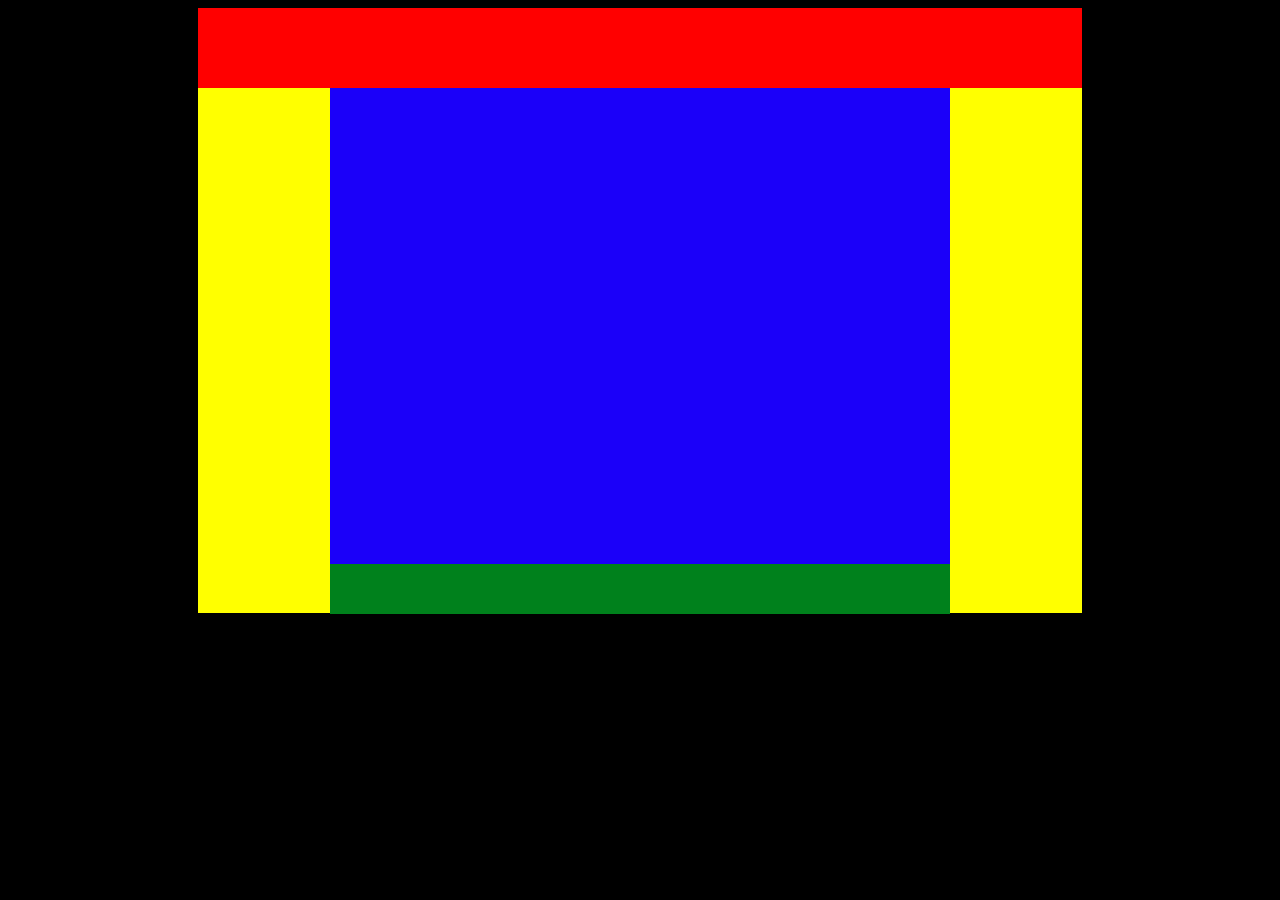
<file: one/one.html>
<!DOCTYPE html>
<html>
<head>
	<meta charset="utf-8">
	<title>LS HW1 Part 1</title>
	<meta name="description" content="">
	<meta name="viewport" content="width=device-width, initial-scale=1.0">
	<link rel="stylesheet" href="one.css">
</head>
<body>

	<div class="container">
	<div id="top-box">
	TOP BOX
	</div>
	
	<div id="left-box">
	LEFT BOX
	</div>
	
	<div id="center-box">
	CENTER BOX
		
		<div id="bottom-box">
		BOTTOM BOX
		</div>
		
	</div>
	
	<div id="right-box">
	RIGHT BOX
	</div>
	
</div>

</body>
</html>
</file>
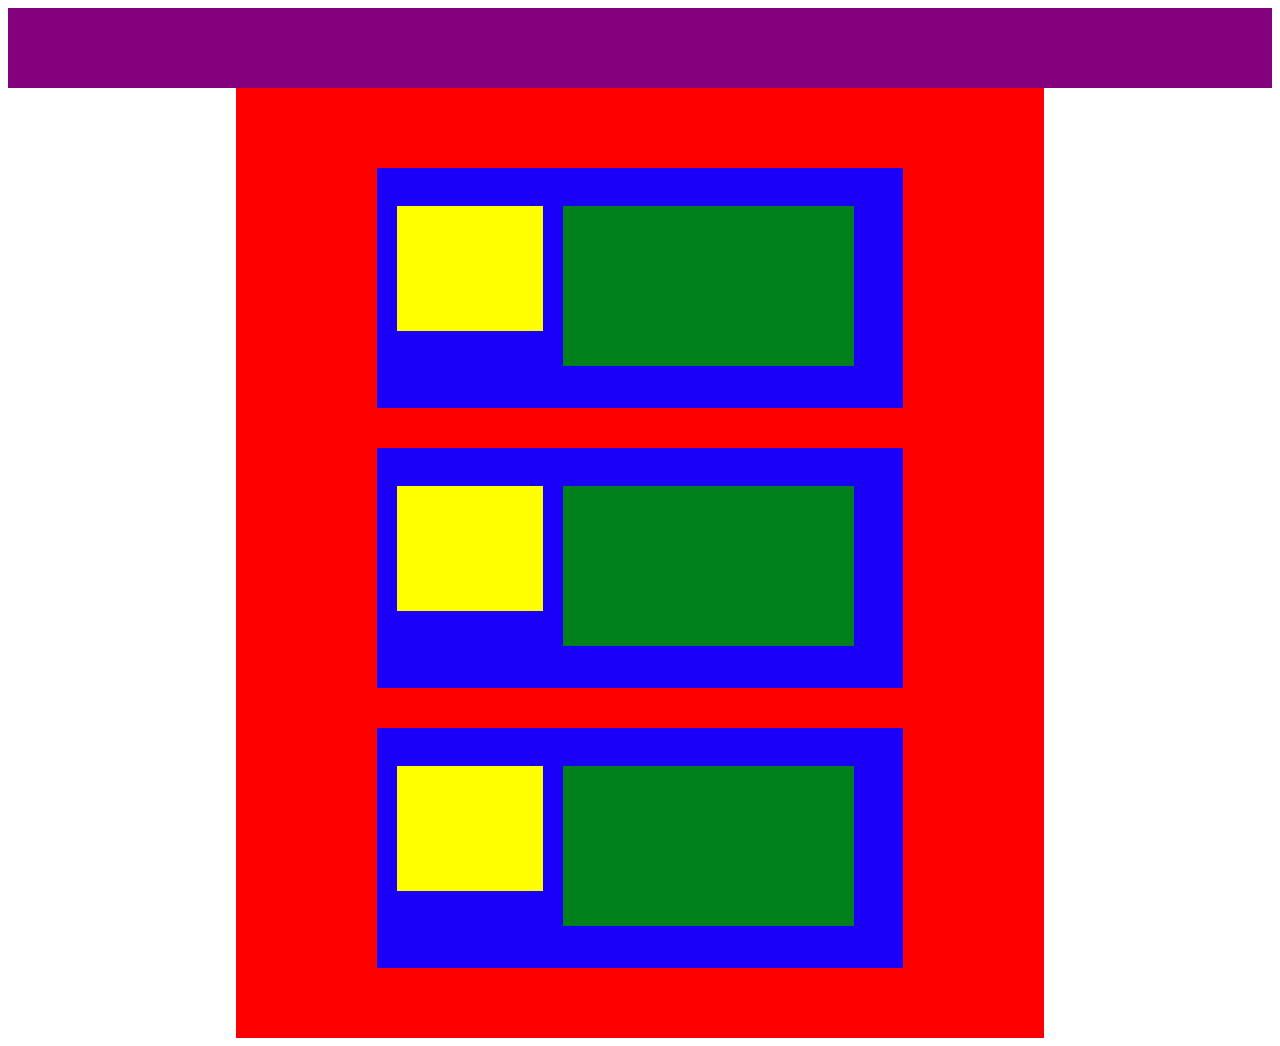
<file: three/three.html>
<!DOCTYPE html>
<html>
<head>
	<meta charset="utf-8">
	<title>LS HW1 Part 3</title>
	<meta name="description" content="">
	<meta name="viewport" content="width=device-width, initial-scale=1.0">
	<link rel="stylesheet" href="three.css">
</head>
<body>

	<div id="top-box">
	TOP BOX
</div>

	<div class="container">
	
	<div id="center">
		
		<div class="blue-box">
			BLUE BOX
			
			<div class="inner-box">
			
				<div class="yellow-box">
				YELLOW BOX
				</div>

				<div class="green-box">
				GREEN BOX
				</div>
				
			</div>
			
		</div>
		
		<div class="blue-box">
			BLUE BOX
			
			<div class="inner-box">
			
				<div class="yellow-box">
				YELLOW BOX
				</div>

				<div class="green-box">
				GREEN BOX
				</div>
				
			</div>
			
		</div>
		
		<div class="blue-box">
			BLUE BOX
			
			<div class="inner-box">
			
				<div class="yellow-box">
				YELLOW BOX
				</div>

				<div class="green-box">
				GREEN BOX
				</div>
				
			</div>
			
		</div>
		
	</div>
	
</div>

</body>
</html>
</file>
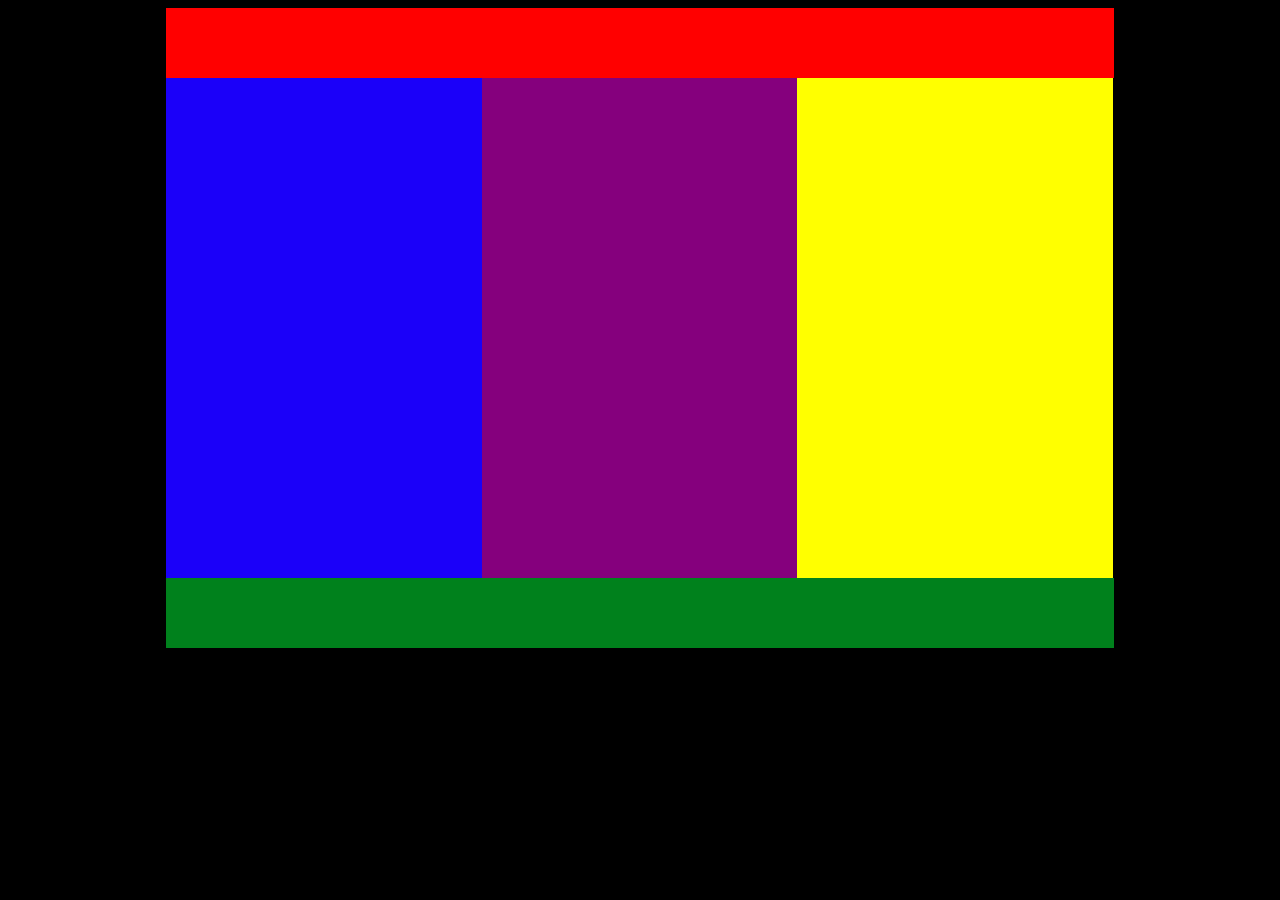
<file: two/two.html>
<!DOCTYPE html>
<html>
<head>
	<meta charset="utf-8">
	<title>LS HW1 Part 2</title>
	<meta name="description" content="">
	<meta name="viewport" content="width=device-width, initial-scale=1.0">
	<link rel="stylesheet" href="two.css">
</head>
<body>

	<div class="container">

	<div id="top-box">
	TOP BOX
	</div>
	
	<div id="center">
	
		<div id="left-box">
		LEFT BOX
		</div>

		<div id="middle-box">
		MIDDLE BOX
		</div>

		<div id="right-box">
		RIGHT BOX
		</div>
		
	</div>
	
	<div id="bottom-box">
	BOTTOM BOX
	</div>
	
</div>

</body>
</html>
</file>
<file: one/one.css>
body {
  background: #000;
  color: transparent;
}

.container {
  max-width: 70%;
  max-height: 100%;
  margin: 0 auto;
}

#top-box {
  width: 100%;
  height: 80px;
  background-color: #FF0000;
}

#left-box {
  width: 15%;
  height: 525px;
  background: #ff0;
  float: left;
}

#center-box {
  width: 70%;
  height: 525px;
  background: #1B00F9;
  float: left;
}

#right-box {
  width: 15%;
  height: 525px;
  background: #ff0;
  float: right;
}

#bottom-box {
  width: 100%;
  height: 50px;
  background: #00811c;
  margin: 458px 0;
}
</file>
<file: three/three.css>
body {
  color: transparent;
}

.container {
  max-width: 80%;
  max-height: 100%;
  margin: 0 auto;
}

#top-box {
  height: 80px;
  margin: 0;
  padding: 0;
  background: #85007d;
}

#center {
  max-width: 80%;
  max-height: 100%;
  margin: 0 auto;
  background: #ff0000;
  padding: 80px 0 30px 0;
}
#center .blue-box {
  width: 60%;
  height: 200px;
  margin: 0 auto 40px auto;
  padding: 20px;
  background: #1b00f9;
  clear: both;
}
#center .blue-box .inner-box {
  margin: 0 auto 10px auto;
  clear: both;
}
#center .blue-box .inner-box .yellow-box {
  width: 30%;
  background: #ff0;
  height: 125px;
  float: left;
  margin-right: 20px;
}
#center .blue-box .inner-box .green-box {
  width: 60%;
  height: 160px;
  background: #00811c;
  float: left;
}
</file>
<file: two/two.css>
body {
  background: #000;
  color: transparent;
}

.container {
  max-width: 75%;
  max-height: 100%;
  margin: 0 auto;
}

#top-box {
  height: 70px;
  background: #ff0000;
}

#center #left-box {
  width: 33.3%;
  height: 500px;
  background: #1b00f9;
  float: left;
}
#center #middle-box {
  width: 33.3%;
  height: 500px;
  background: #85007D;
  float: left;
}
#center #right-box {
  width: 33.3%;
  height: 500px;
  background: #ff0;
  float: left;
}

#bottom-box {
  height: 70px;
  clear: both;
  background: #00811c;
}
</file>
